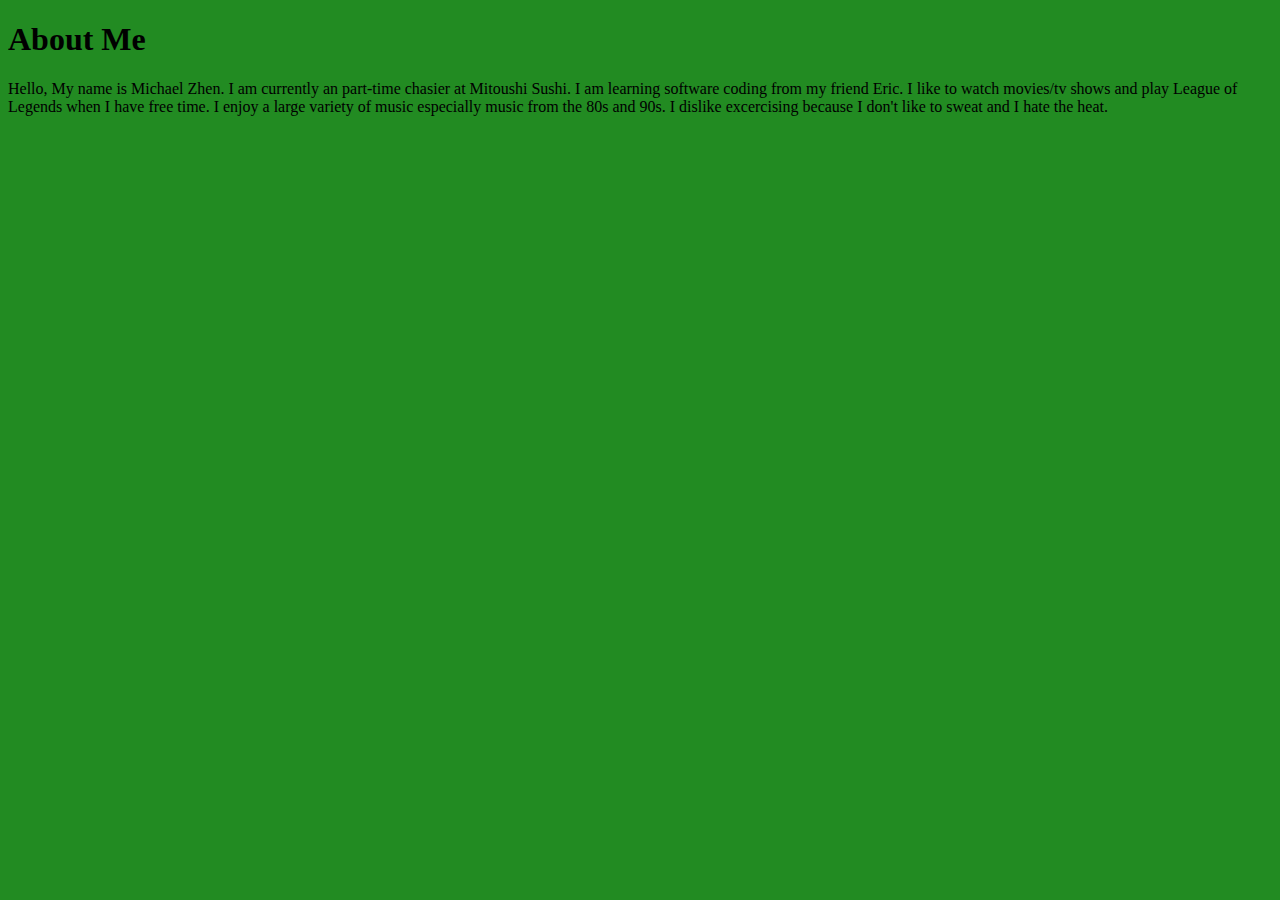
<file: Aboutme.html>
<!DOCTYPE html>
<head>

    <link rel="stylesheet" type="text/css" href="./Aboutme.css" />

</head>

    <body>
        
        <div class="aboutme">

            <h1> About Me </h1>
        
                <p>
            
                    Hello, My name is Michael Zhen. I am currently an part-time chasier at Mitoushi Sushi. I am learning software coding from my friend Eric.
                    I like to watch movies/tv shows and play League of Legends when I have free time. I enjoy a large variety of music especially music from the
                    80s and 90s. I dislike excercising because I don't like to sweat and I hate the heat.
        
                </p>
    
        </div>

    </body>
</file>
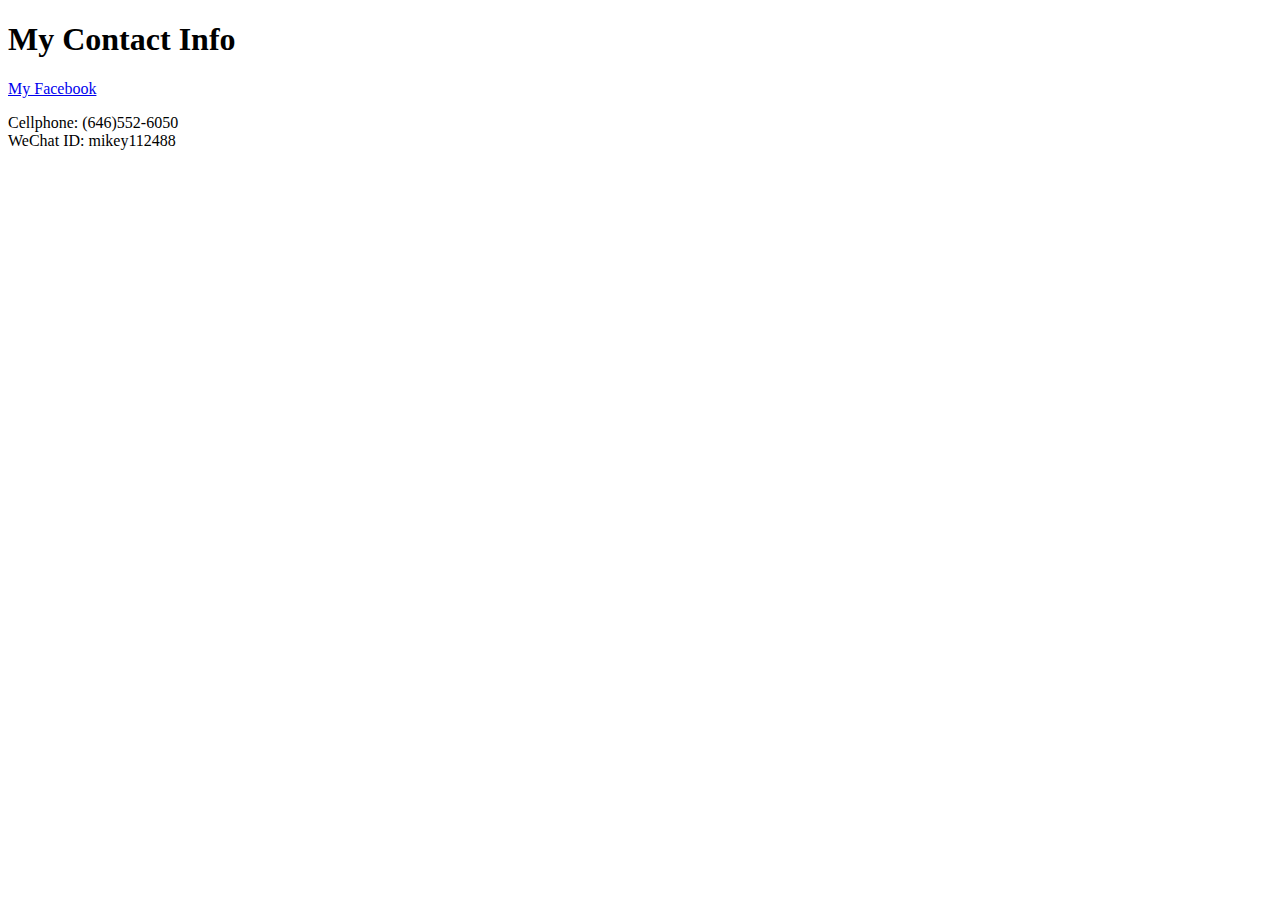
<file: contact.html>
<!DOCTYPE html>
<html>

    <head>
        
        <body class="contact">

            <h1> My Contact Info </h1>

                <div class="contact">
            
                    <a href="https://www.facebook.com/mike.zhen.75/" target="_blank">My Facebook
            
                    </a>

                        <p>

                    Cellphone: (646)552-6050

                            <br />

                    WeChat ID: mikey112488

                        </p>

                </div>
            
    
        </body>

    </head>

</html>
</file>
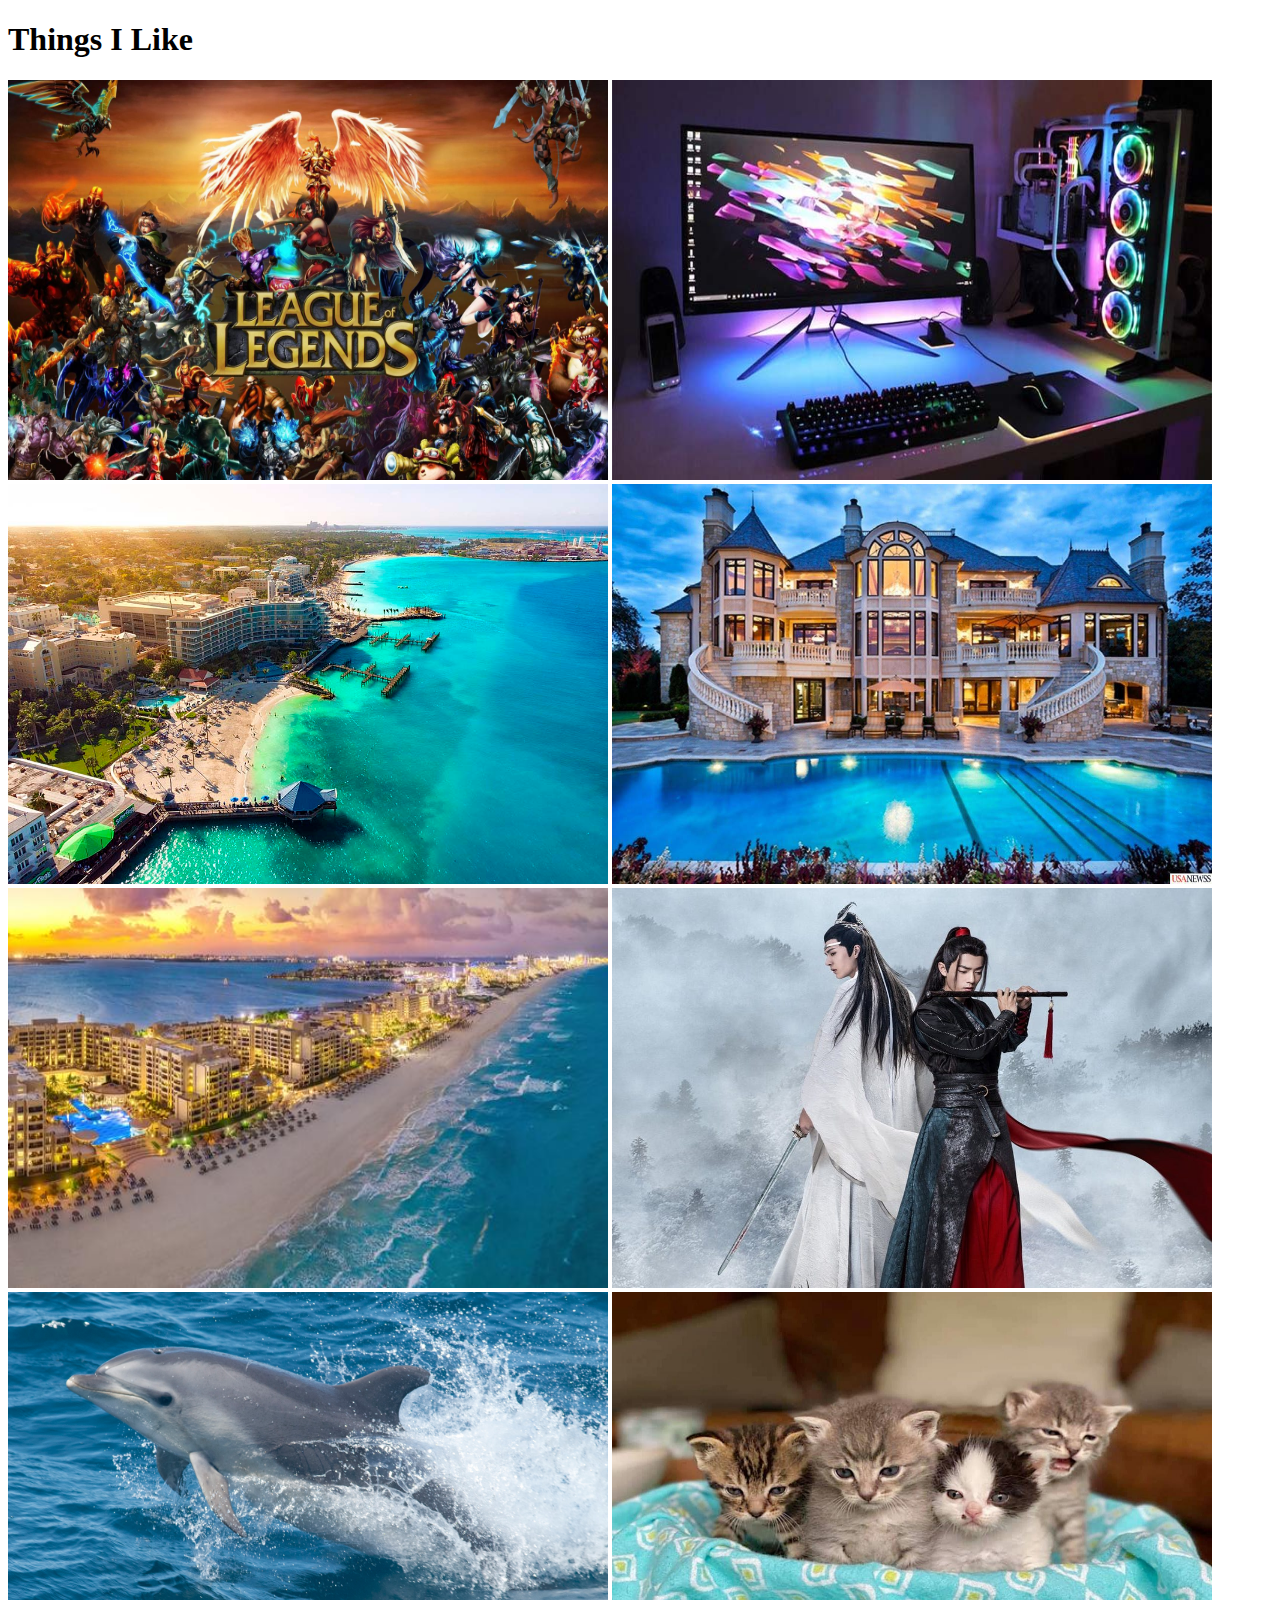
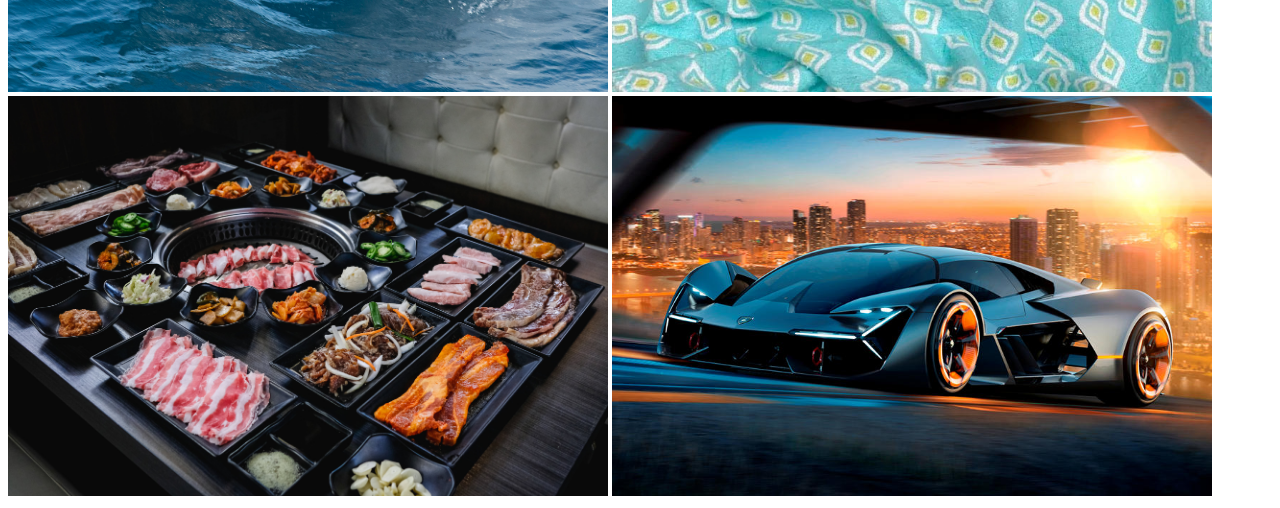
<file: pictures.html>
<!DOCTYPE html>
<head>

    <div class="pictures">

        <h1> Things I Like </h1>

    </div>

</head>

    <body>

            <div>
       
                <img 
                src="./Images/LeagueOfLegends.png"
                alt="League Image"
                width="600px"
                height="400px"
       
                />

                <img 
                src="./Images/gaming pc.jpg" 
                alt="gaming pc"
                width="600px"
                height="400px"
                
                />

                <img 
                src="./Images/bahamas.jpg" 
                alt="bahamas"
                width="600px"
                height="400px"
            
                />

                <img 
                src="./Images/amazing house.jpg" 
                alt="house"
                width="600px"
                height="400px"
                
                />

                <img 
                src="./Images/cancun mexico.jpg" 
                alt="cancun"
                width="600px"
                height="400px"
                
                />

                <img 
                src="./Images/chinese tv show.jpg" 
                alt="chinese tv show"
                width="600px"
                height="400px"
                
                />

                <img 
                src="./Images/dolphin.jpg" 
                alt="dolphin"
                width="600px"
                height="400px"
                
                />

                <img 
                src="./Images/kitten.jpg" 
                alt="kitten"
                width="600px"
                height="400px"
                
                />

                <img 
                src="./Images/Korean BBQ.jpg" 
                alt="korean bbq"
                width="600px"
                height="400px"
                
                />

                <img 
                src="./Images/lamborghini.jpg" 
                alt="lamborghini"
                width="600px"
                height="400px"
                
                />
    
            </div>

    </body>
</file>
<file: Aboutme.css>
body{
    background-color: forestgreen;
}
</file>
